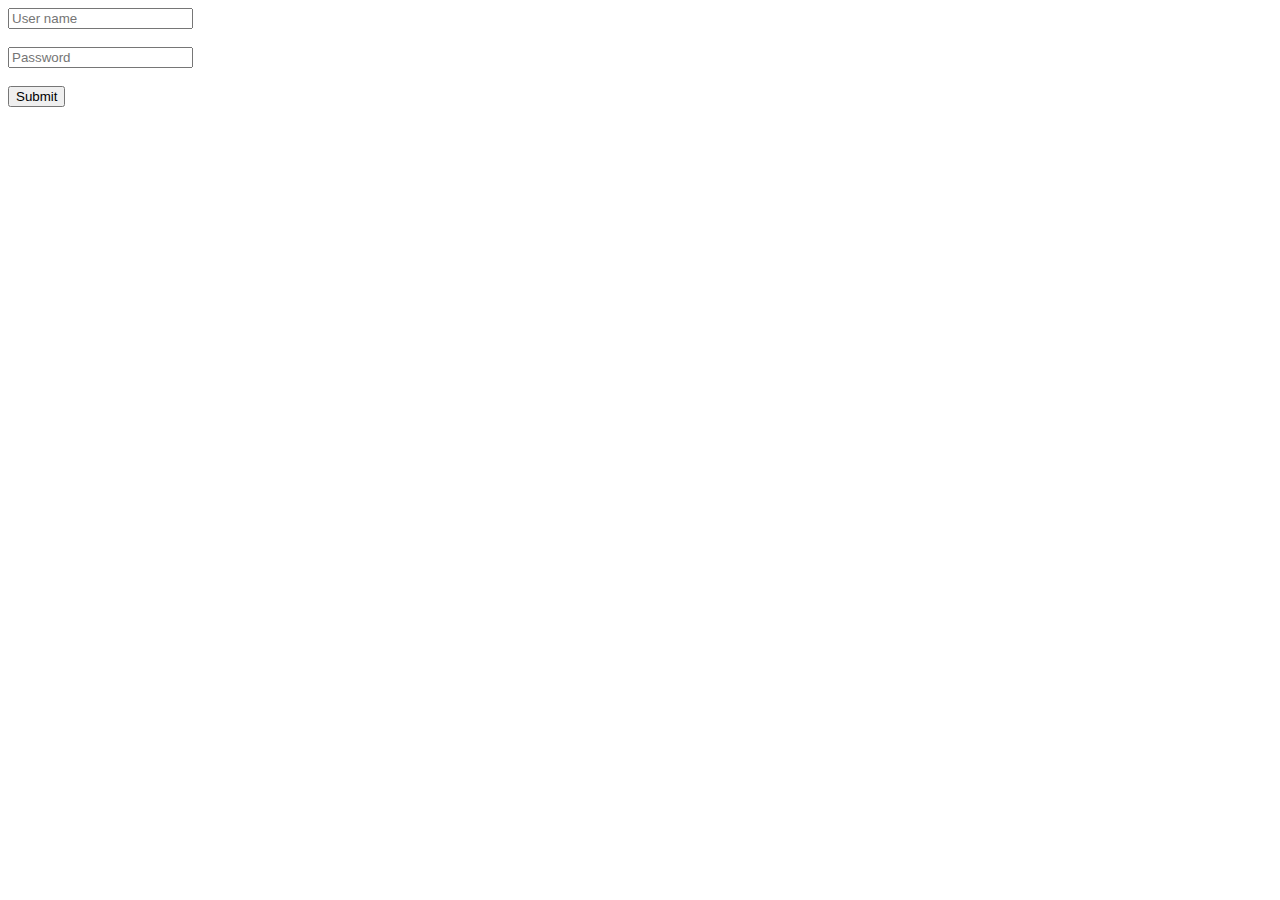
<file: index.html>
<!DOCTYPE html>
<html lang="en">
<head>
    <meta charset="UTF-8">
    <meta http-equiv="X-UA-Compatible" content="IE=edge">
    <meta name="viewport" content="width=device-width, initial-scale=1.0">
    <title>Document</title>
</head>
<body>
    <form onsubmit="return validate()" action="welcome.html">
    <input id="uname" placeholder="User name"><br><br>

    <input id="pass" type="password" placeholder="Password"><br><br>

    <button type="submit">Submit</button>
    </form>

    <script src="trial.js"></script>
</body>
</html>
</file>
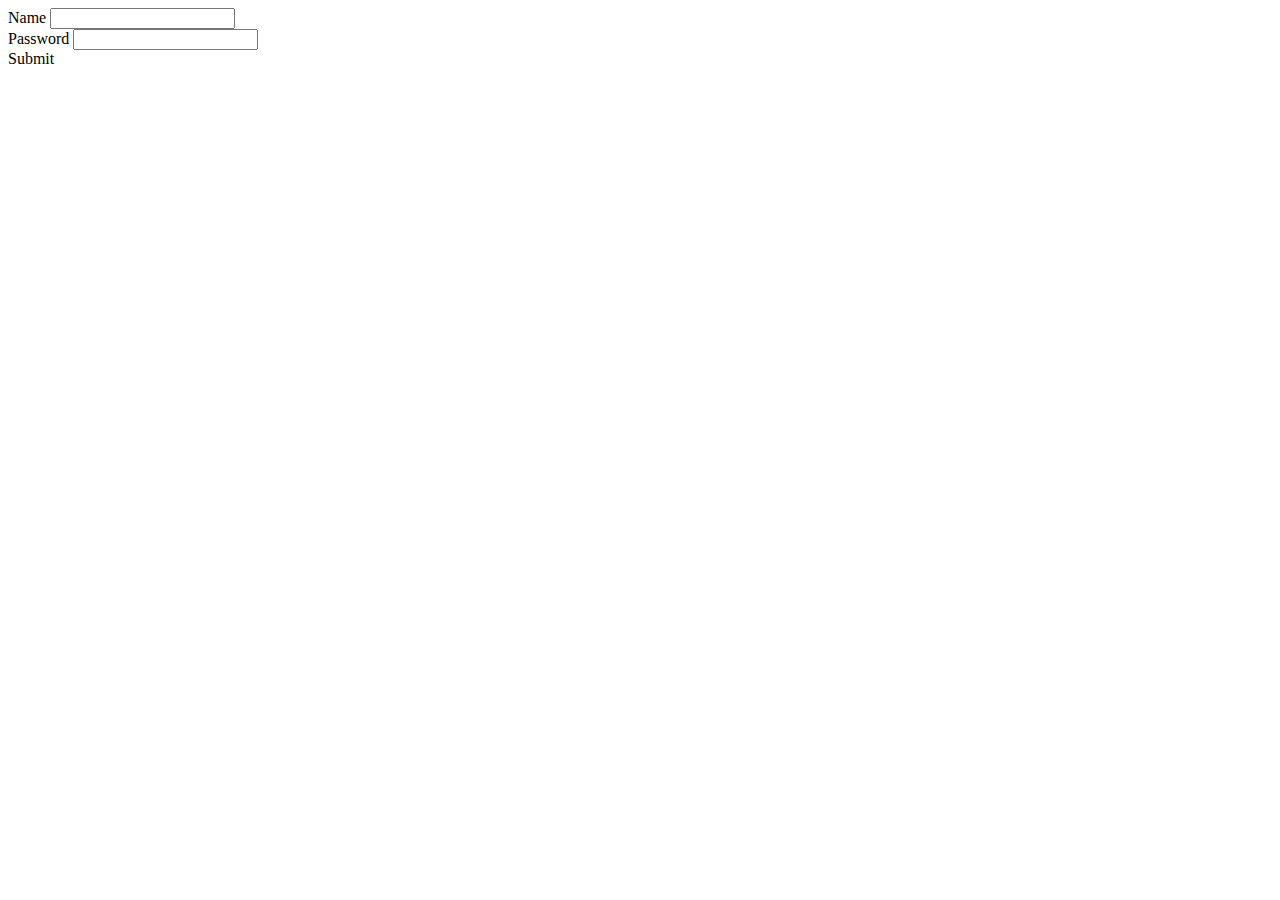
<file: Form Validation/index.html>
<!DOCTYPE html>
<html lang="en">
<head>
    <meta charset="UTF-8">
    <meta http-equiv="X-UA-Compatible" content="IE=edge">
    <meta name="viewport" content="width=device-width, initial-scale=1.0">
    <title>Form</title>
    <script defer src="form.js"></script>
</head>
<body>
    <div id="error"></div>
    <form action="/" method="GET">
        <div>
            <label for="name">Name</label>
            <input id="name" name="input" type="text" required>
        </div>

        <div>
            <label for="password">Password</label>
            <input id="password" name="password" type="password">
        </div>

        <div id="submit">Submit</div>
    </form>
</body>
</html>
</file>
